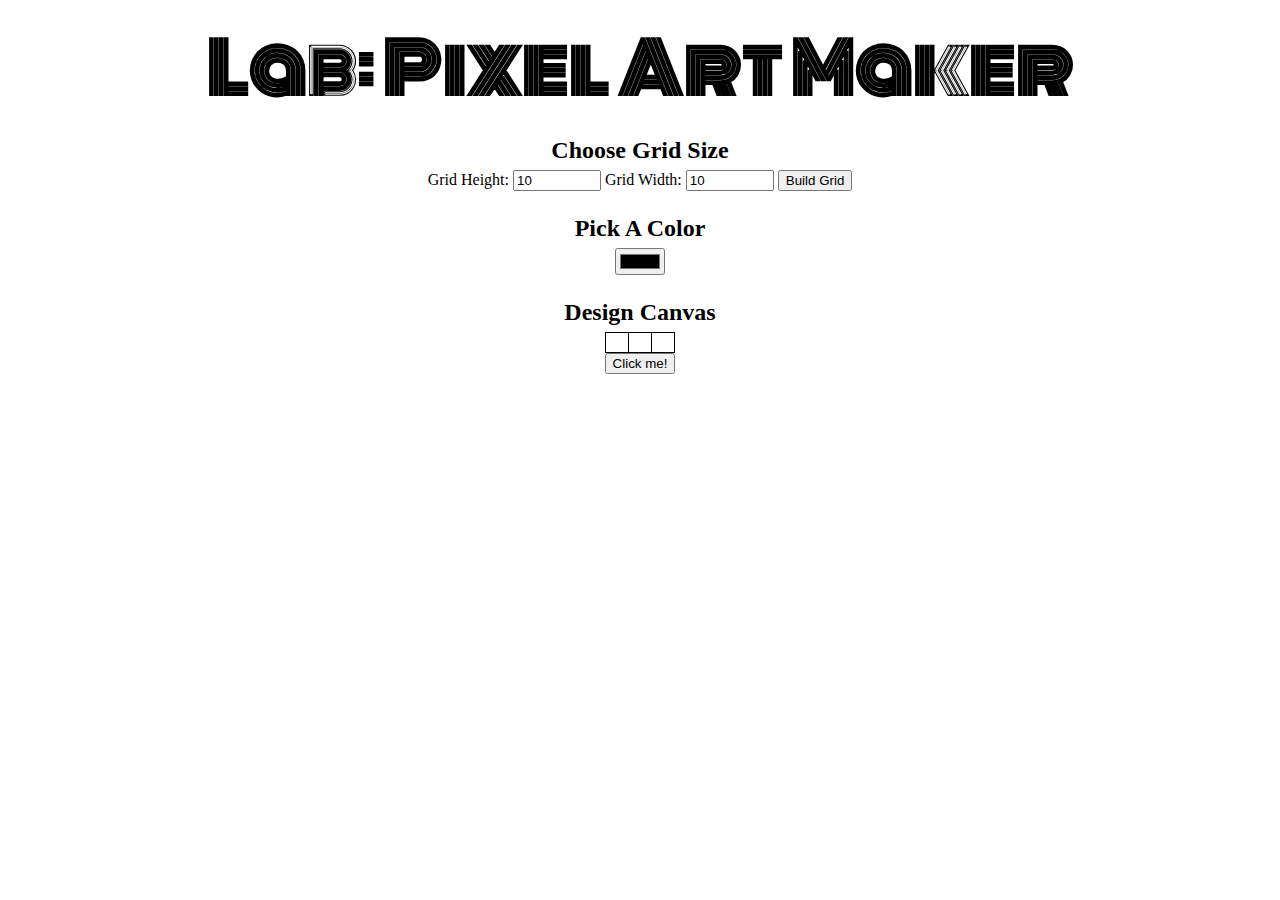
<file: project-pixel-art-maker-starter-master/index.html>
<!DOCTYPE html>
<html>
<head>
    <title>Pixel Art Maker!</title>
    <link rel="stylesheet" href="https://fonts.googleapis.com/css?family=Monoton">
    <link rel="stylesheet" href="styles.css">

    <meta charset="UTF-8">

    <script type="text/javascript" src="https://ajax.googleapis.com/ajax/libs/jquery/2.2.0/jquery.min.js"></script>
    <script src="designs.js"></script>
</head>
<body>
    <h1>Lab: Pixel Art Maker</h1>

    <h2>Choose Grid Size</h2>
    <form id="sizePicker">
        Grid Height:
        <input type="number" id="input_height" name="height" min="1" value="10">
        Grid Width:
        <input type="number" id="input_width" name="width" min="1" value="10">
        <input type="button" onclick="buildTable()" value="Build Grid">
    </form>

    <h2>Pick A Color</h2>
    <input type="color" id="colorPicker">

    <h2 id="design">Design Canvas</h2>
    <table id="pixel_canvas">
        <tr>
            <td></td>
            <td></td>
            <td></td>
        </tr>
    </table>

    <div>
        <button id="my-button">Click me!</button>
    </div>



</body>
</html>
</file>
<file: project-pixel-art-maker-starter-master/styles.css>
body {
    text-align: center;
}

h1 {
    font-family: Monoton;
    font-size: 70px;
    margin: 0.2em;
}

h2 {
    margin: 1em 0 0.25em;
}

h2:first-of-type {
    margin-top: 0.5em;
}

table,
tr,
td {
    border: 1px solid black;
}

table {
    border-collapse: collapse;
    margin: 0 auto;
}

tr {
    height: 20px;
}

td {
    width: 20px;
}


input[type=number] {
    width: 6em;
}

.grid {
  margin: 0 auto;
  width: 80vw;
  max-width: 60vh;
  height: 80vw;
  max-height: 60vh;
  font-size: 1rem;
}
.row {
  display: flex;
}
.box {
  background: tomato;
  //margin: 5px;
  color: white;
  font-weight: bold;
  flex: 1 0 auto;
  position: relative;
  border: 5px solid black;
}
.box:after {
  content: "";
  float:left;
  display: block;
  padding-top: 100%;
}

.box .inner {
  position: absolute;
  left: 0;
  right: 0;
  bottom: 0;
  top: 0;
  display: flex;
  align-items: center;
  justify-content: center;
}
</file>
